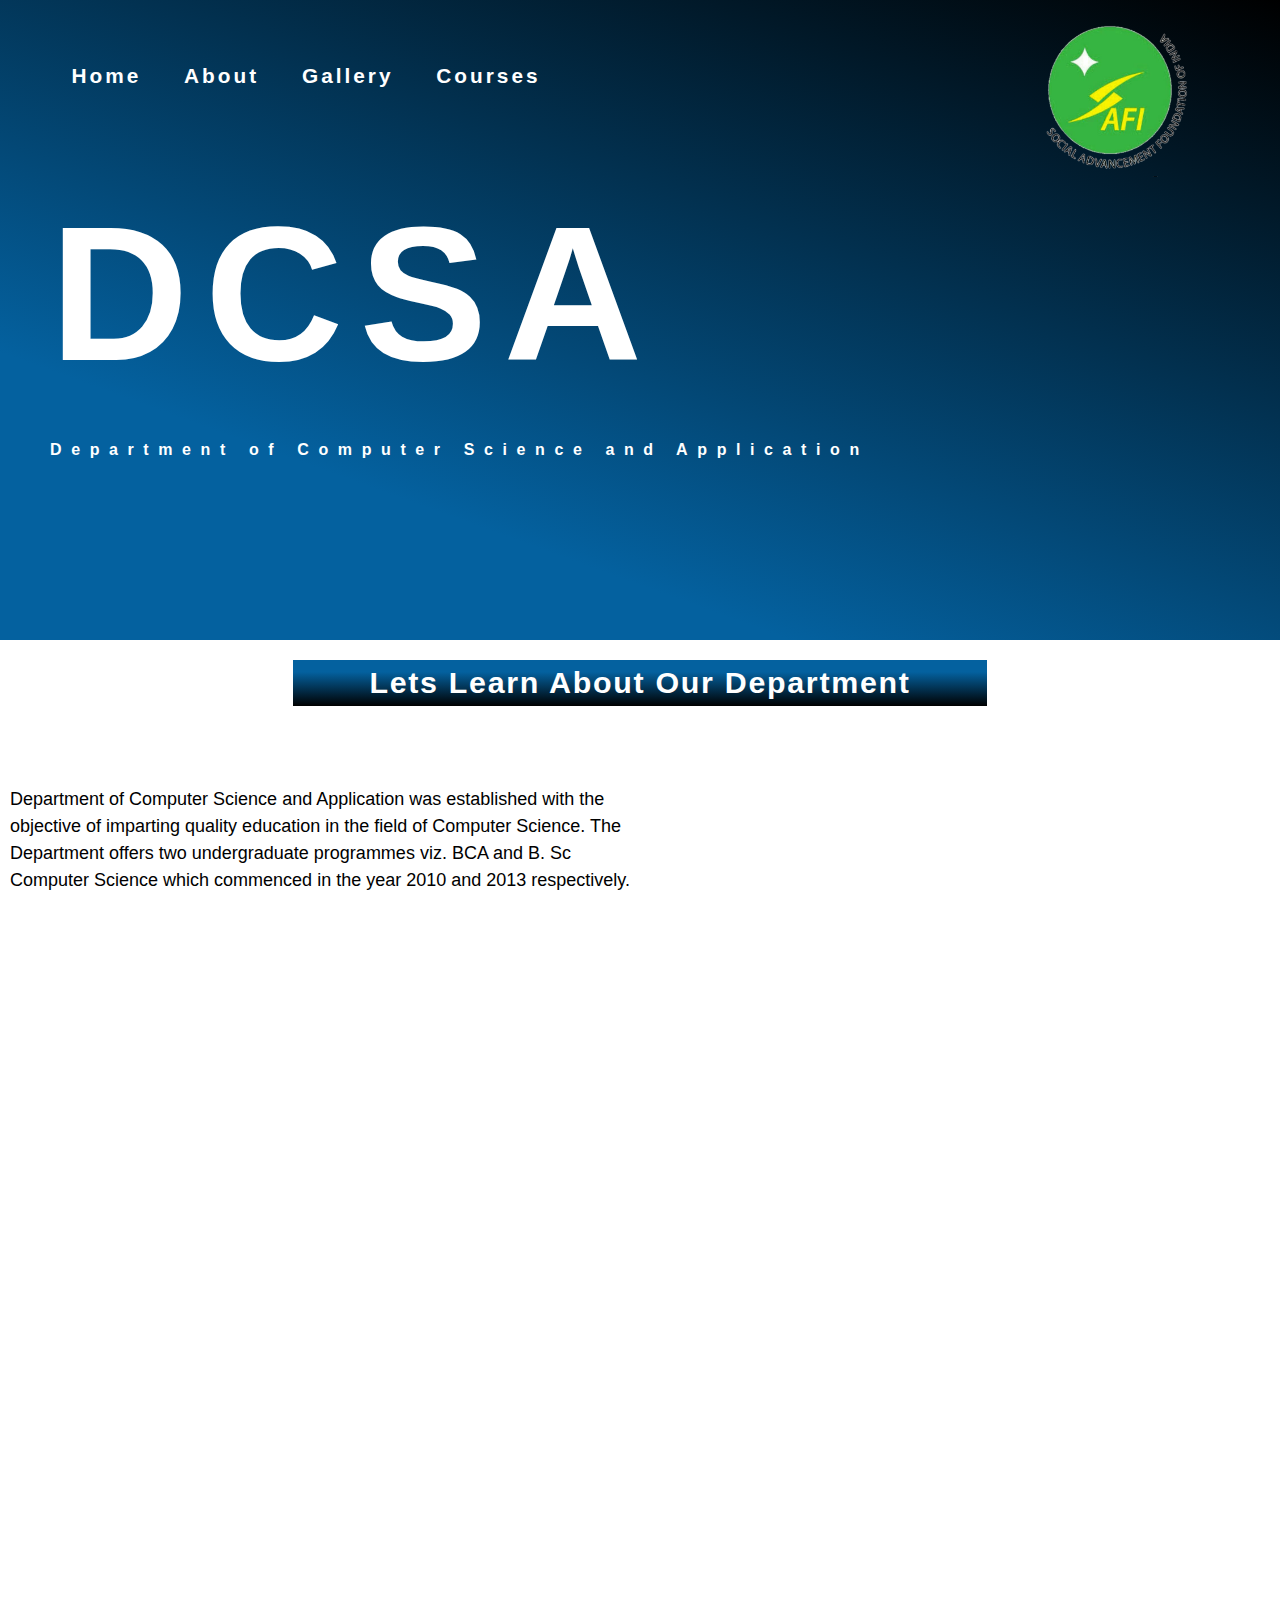
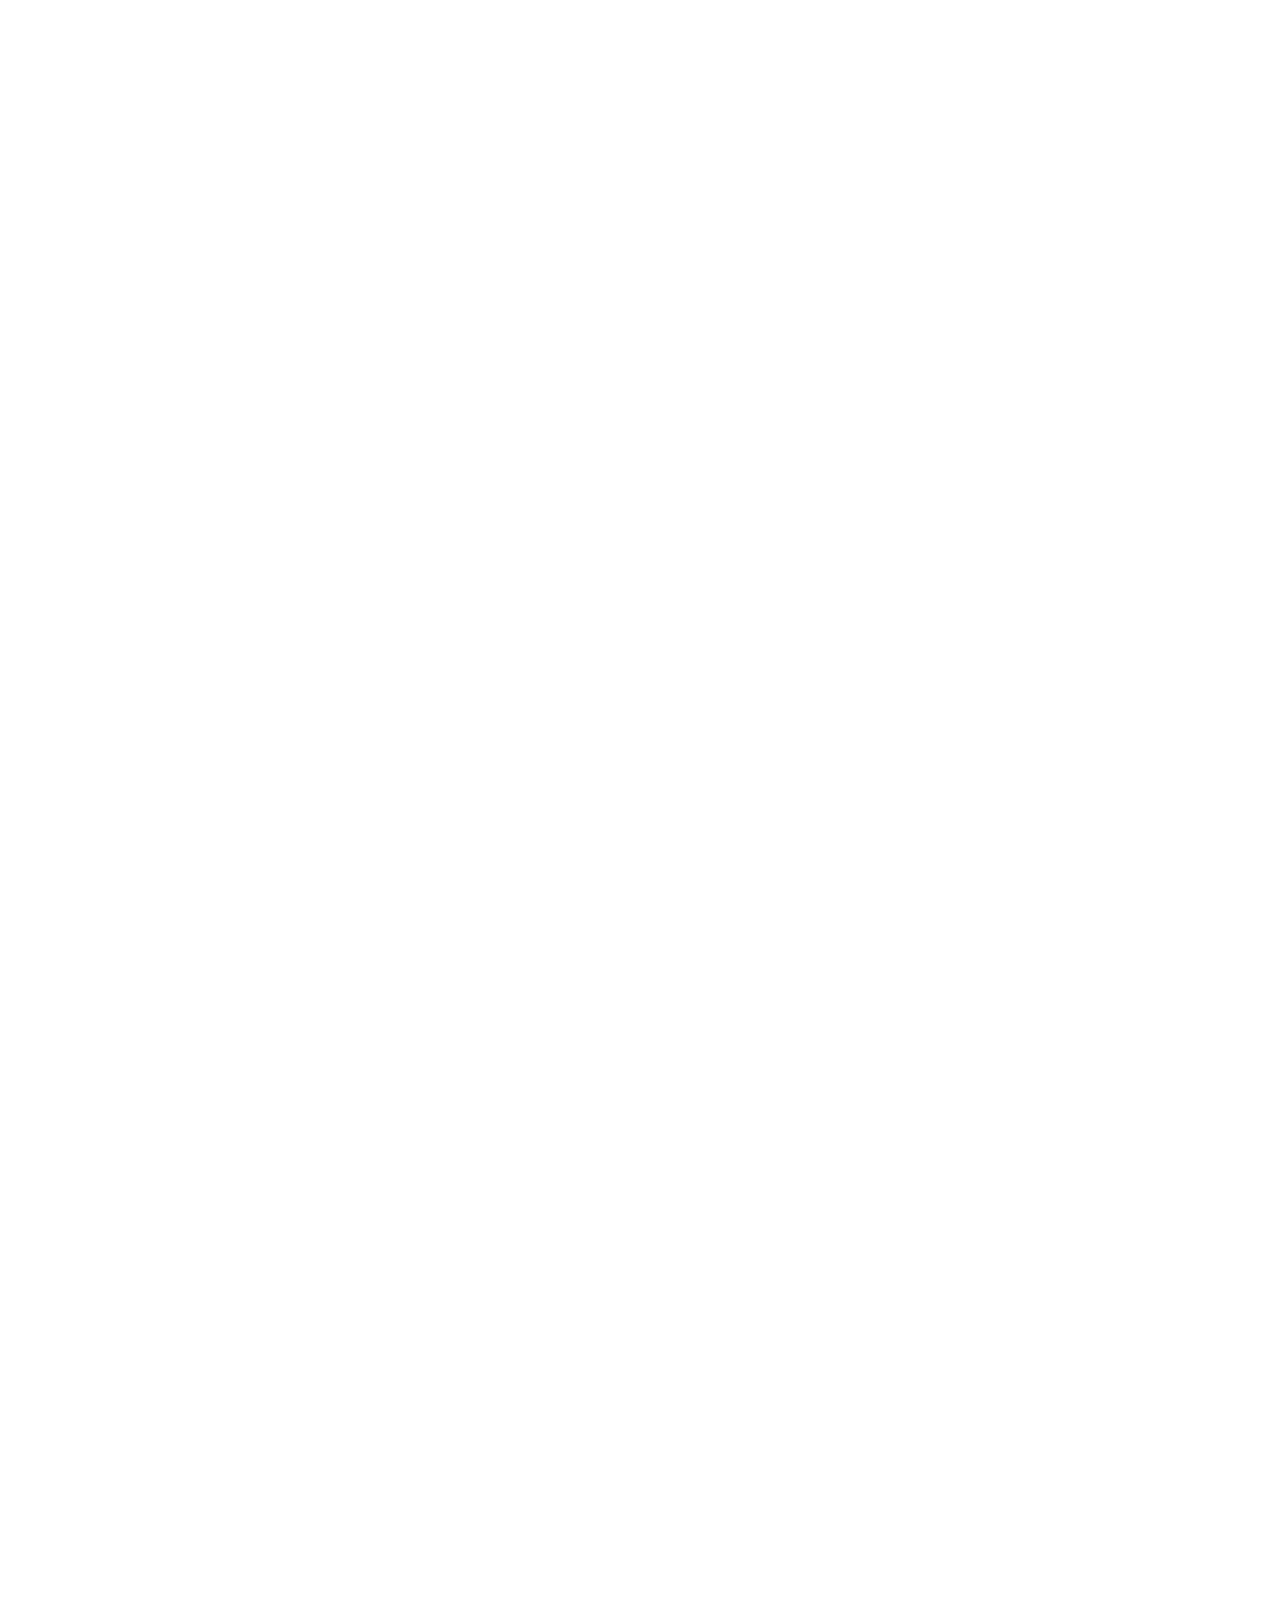
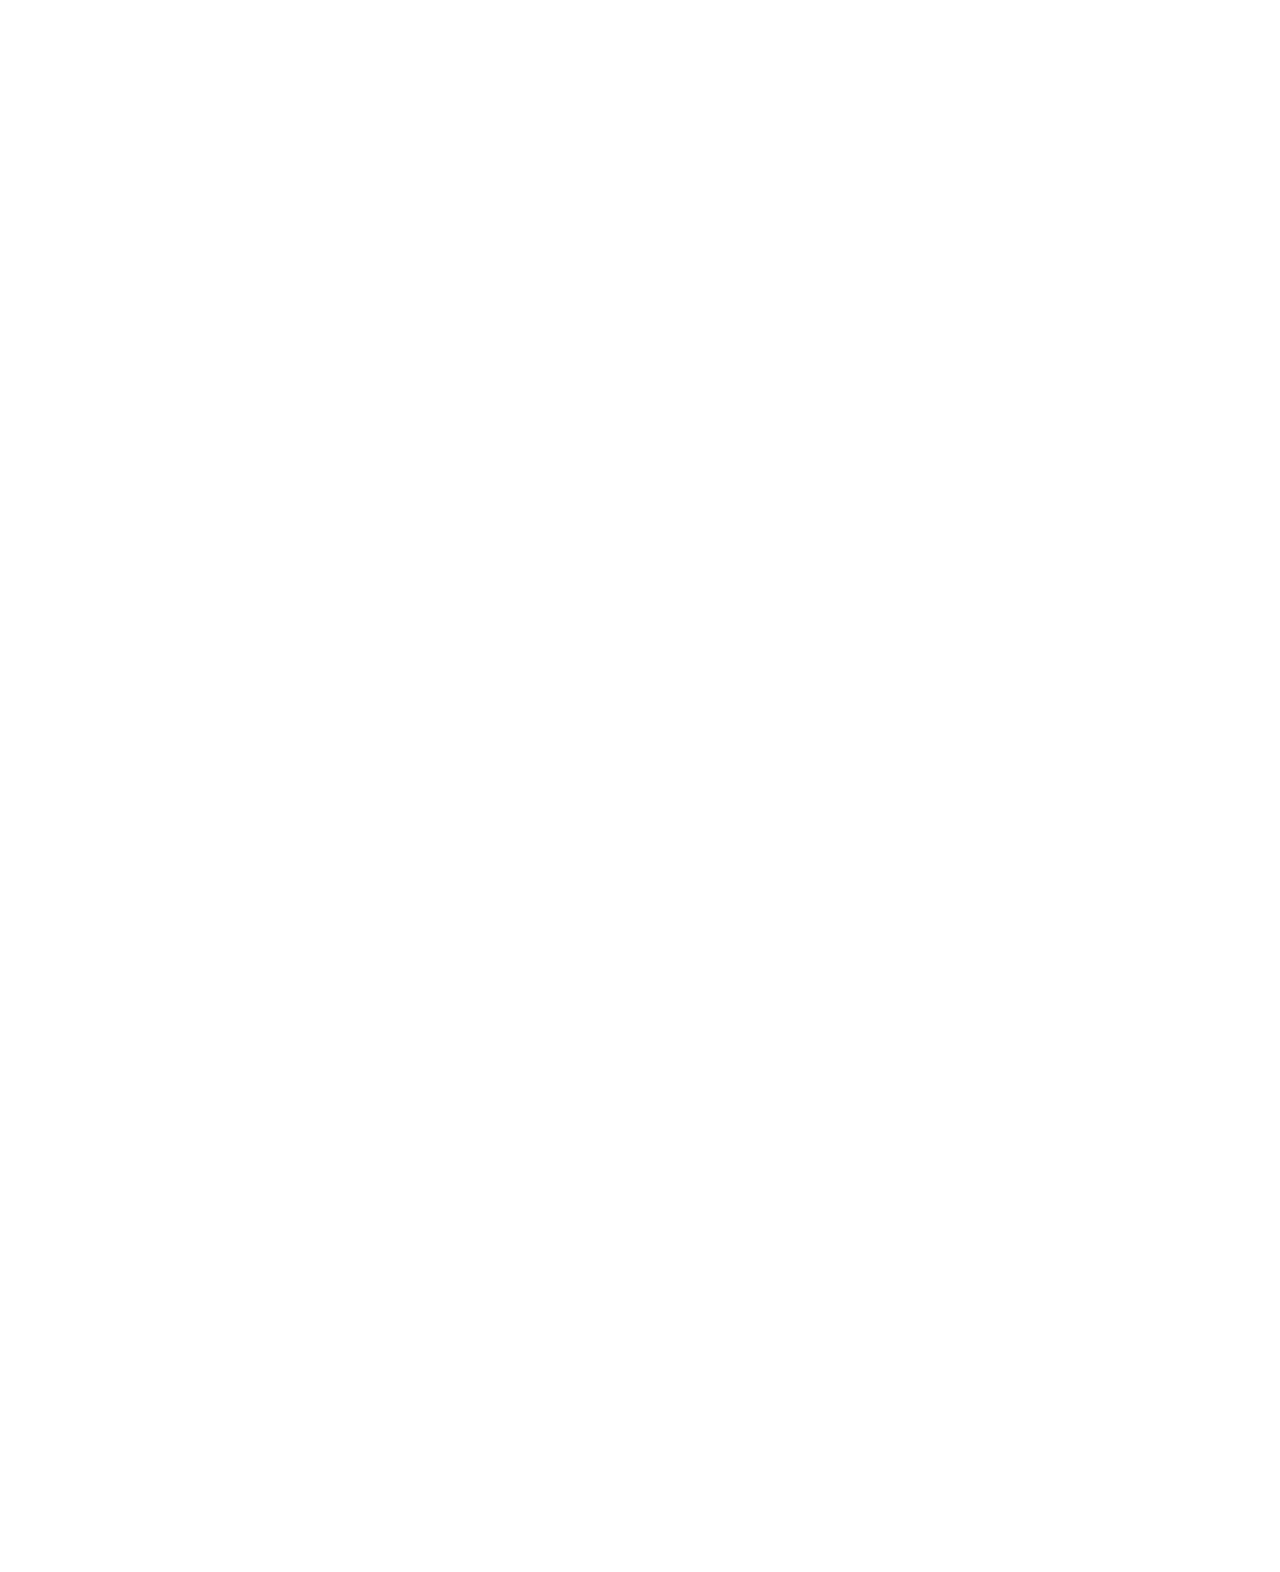
<file: index.html>
<!DOCTYPE html>
<html lang="en">
    <head>
        <meta charset="UTF-8">
        <meta http-equiv="X-UA-Compatible" content="IE=edge">
        <meta name="viewport" content="width=device-width, initial-scale=1.0">
        <title>DCSA</title>
    </head>
    <link rel="stylesheet" href="style.css">
    <link rel="preconnect" href="https://fonts.gstatic.com">
    <link href="https://fonts.googleapis.com/css2?family=Goblin+One&display=swap" rel="stylesheet">
    <link rel="stylesheet" href="jquery.flipster.css">
    <link rel="icon" href="Resources/safi.png" type="png">
   
    <body>
        <div class="page">
            <div class="first-view">

               <a href="https://sias.edu.in/index.php" > <img class="logo"  src="Resources/safi.png" alt=""></a>
                <div class="nav-menu">
                    <nav>
                    <ul class="nav-links">
                  <li><a class="navi" id="home" href="https://sias.edu.in/index.php">Home</a></li>
                  <li><a class="navi" id="about" href="#abt">About</a></li>
                  <li><a class="navi" id="gallery" href="#gal">Gallery</a></li>
                  <li><a class="navi" id="courses" href="./Courses.html">Courses</a></li>
                  
                    </ul>
                    
                </div>
                <div class="mob-view">
                    <div class="line-a"></div>
                    <div class="line-b"></div>
                    <div class="line-c"></div>
                

                </div>
            </nav>
                <h1 class="head-title">DCSA</h1>
                <p class="title-ref">Department of Computer Science and Application
            </div>
            <div class="sec-view">
                <div class="row">
                    <h2 class="about-head" id="abt">Lets Learn About Our Department</h2>
                    <div class="l-side">
                        <div class="text-parent">
                            <p class="para-1" > 
                              
                                Department of Computer Science and Application was established with the objective of 
                                imparting quality education in the field of Computer Science. The Department offers 
                                two undergraduate programmes viz. BCA and B. Sc Computer Science which commenced in 
                                the year 2010 and 2013 respectively.
                            </p>
                            <p class="para-2" >
                                To broaden the knowledge of the students in the emerging technologies,
                                 the department frequently conducts seminars and invited talks with the support of experienced resource persons 
                                 from the industry. Project work is a part of the curriculum. The department has to keep abreast of the new technologies and
                                  applications and keep the students updated. The department is well equipped.
                                  
                            </p>
                        </div>
                    </div>
                    <div class="r-side">
                        <div class="r-parent">
                        <div class="carousel">
                            <ul class="teachers"><b>
                                <li><img  id="d"  src="Resources/DIVYA MC.jpg"" alt=""><br>Divya M C<br>Assistant Professor</li>
                                <li><img width="250px" height="350px" id="b"  src=" Resources/Haneesh.jpg" alt=""><br>Haneesh K P<br>Assistant Professor</li>
                                <li><img id="c"src="Resources/arshadpt.jpg" alt=""><br>Arshad P T<br>Assistant Professor</li>
                                <li><img id="a"src="Resources/abdusamad.jpg" alt=""><br>Abdul Samad<br><p class="assist">( Head )</p>Assistant Professor</li>
                                <li> <img id="f" src="Resources/alka1.jpg" alt=""><br>Alka<br>Assistant Professor</li>
                                <li><img  id="g"  src="Resources/mansoor.jpg" alt=""><br>Mansoor<br>Assistant Professor</li>
                                <li> <img id="h" src="Resources/manjd.jpg" alt=""><br>Manju<br>Assistant Professor</li>
                         </b>
                         </div>
                         </div>




                    </div>
                </div>
            </div>
            <section class="gallery" id="gal" >
                <div class="container">
                    <div class="row">
                        <div class="gallery-filter">
                            <span class="filter-item active" data-filter="all">All</span>
                            <span class="filter-item" data-filter="posters">Posters</span>
                            <span class="filter-item" data-filter="events">Events</span>
                            
                        </div>
                    </div>
                    <div class="row">
               

                        <div class="gallery-item posters">
                            <div class="gallery-item-inner">
                                <img src="Resources/cs1.jpeg" alt="posters">
                            </div>
                        </div>
                     


                        <div class="gallery-item posters">
                            <div class="gallery-item-inner">
                                <img src="Resources/cs2.jpeg" alt="posters">
                            </div>
                        </div>
                    


                        <div class="gallery-item camera">
                            <div class="gallery-item-inner">
                                <img src="Resources/cs3.jpeg" alt="poster">
                            </div>
                        </div>

                      
                        <div class="gallery-item events">
                            <div class="gallery-item-inner">
                                <img src="Resources/cs4.jpeg" alt="events">
                            </div>
                        </div>

                     
                        <div class="gallery-item posters">
                            <div class="gallery-item-inner">
                                <img src="Resources/cs5.jpeg" alt="posters">
                            </div>
                        </div>

                     
                        <div class="gallery-item posters">
                            <div class="gallery-item-inner">
                                <img src="Resources/cs7.jpeg" alt="posters">
                            </div>
                        </div>
                        <div class="gallery-item posters">
                            <div class="gallery-item-inner">
                                <img src="Resources/cs8.jpeg" alt="posters">
                            </div>
                        </div> <div class="gallery-item events">
                            <div class="gallery-item-inner">
                                <img src="Resources/c1.jpg" alt="events">
                            </div>
                        </div> <div class="gallery-item events">
                            <div class="gallery-item-inner">
                                <img src="Resources/c2.jpg" alt="events">
                            </div>
                        </div> <div class="gallery-item events">
                            <div class="gallery-item-inner">
                                <img src="Resources/c17.jpg" alt="events">
                            </div>
                        </div> <div class="gallery-item events">
                            <div class="gallery-item-inner">
                                <img src="Resources/c4.jpg" alt="events">
                            </div>
                        </div>

                        <div class="gallery-item events">
                            <div class="gallery-item-inner">
                                <img src="Resources/c5.jpg" alt="events">
                            </div>
                        </div> <div class="gallery-item events">
                            <div class="gallery-item-inner">
                                <img src="Resources/c6.jpg" alt="events">
                            </div>
                        </div> <div class="gallery-item events">
                            <div class="gallery-item-inner">
                                <img src="Resources/c7.jpg" alt="events">
                            </div>
                        </div> <div class="gallery-item events">
                            <div class="gallery-item-inner">
                                <img src="Resources/c8.jpg" alt="events">
                            </div>
                        </div>
                        <div class="gallery-item events">
                            <div class="gallery-item-inner">
                                <img src="Resources/c9.jpg" alt="events">
                            </div>
                        </div> <div class="gallery-item events">
                            <div class="gallery-item-inner">
                                <img src="Resources/c10.jpg" alt="events">
                            </div>
                        </div> <div class="gallery-item events">
                            <div class="gallery-item-inner">
                                <img src="Resources/c11.jpg" alt="events">
                            </div>
                        </div> <div class="gallery-item events">
                            <div class="gallery-item-inner">
                                <img src="Resources/c12.jpg" alt="events">
                            </div>
                        </div>
                        <div class="gallery-item headphone">
                            <div class="gallery-item-inner">
                                <img src="Resources/c13.jpg" alt="events">
                            </div>
                        </div> <div class="gallery-item events">
                            <div class="gallery-item-inner">
                                <img src="Resources/c14.jpg" alt="events">
                            </div>
                        </div> <div class="gallery-item events">
                            <div class="gallery-item-inner">
                                <img src="Resources/c15.jpg" alt="events">
                            </div>
                        </div> <div class="gallery-item events">
                            <div class="gallery-item-inner">
                                <img src="Resources/c16.jpg" alt="events">
                            </div>
                        </div>
                    

                    </div>
                </div>
            </section>















            <footer>

                <div class="f-body">
                    <div class="box1">
                        <h4>Quick Links</h4>
                        <ul>
                            
                            <li><a href="https://sias.edu.in/ug.php">UG Courses</a></li>
                            <li><a href="https://sias.edu.in/pg.php">PG Courses</a></li>
                            <li><a href="https://sias.edu.in/admission.php">Admission</a></li>
                        
                            <li><a href="https://sias.edu.in/departments.php">Departments</a></li>
                            <li><a href="https://sias.edu.in/exam.php">Examinations</a></li>
                        </ul>

                </div>
                <div class="box2">
                    <h4> More Links</h4>
                        <ul>
                            <li><a href="http://safiindia.org/index.html" target="_blank">SAFI</a></li>
                            <li><a href="https://sias.edu.in/index.php">SIAS</a></li>
                            <li><a href="https://sias.edu.in/trustee.php">Management</a></li>
                            <li><a href="https://sias.edu.in/administration.php">Administration</a></li>
                            <li><a href="https://sias.edu.in/career.php">Career</a></li>
            
                        </ul>
                </div> 
                <!-- <div class="box4"> -->
                    <!-- <h4>Connect with us</h4> -->
                    <!-- <ul> -->
                        <!-- <li>Phone: +91 4832880000<br><br></li> -->
                        <!-- <li><a  href="https://play.google.com/store/apps/details?id=hari.app.siasapp">Download the app on playsore</a></li> -->
                    <!-- </ul> -->
                                              
                <!-- </div> -->
                

                <div class="box3">
                    <h4>Campus Activities</h4>
                         <ul>
            
                            <li><a href="https://campusnow.wordpress.com/" target="_blank">Campus Now</a></li>  	
                            <li><a href="https://sias.edu.in/clubs.php">Clubs and Forums</a></li>
                            <li><a href="https://sias.edu.in/union.php">College Union</a></li>
                            <li><a href="https://sias.edu.in/nss.php">National Service Scheme</a></li>
                            <li><a href="https://sias.edu.in/alumni.php">Alumni Association</a></li>
                         </ul>
                </div> 
            </div>


            </footer>
                    <div class="m-box">
                    </div>
                    
                    
                    
                    <div class="clock">
                        <h3 id="clock"></h3>
    
                    </div>
               
                <div class="copy">Copyrights © 2019 siasindia| Designed by <a href="https://www.instagram.com/techsias/" target="_blank" id="sias"><u> TECHSIAS</u> </a></div>
            
            
            
            </footer>









            







        </div>
        <script src="nav.js"></script>
        <script src="https://code.jquery.com/jquery-3.6.0.min.js"></script>
      <script src="jquery-flipster.js"></script>
      <script>$('.carousel').flipster(
         {
         style:'carousel',
         spacing: 0.2,
         });
      </script>
      <script src="gallery.js"></script>

      
    </body>
</html>
</file>
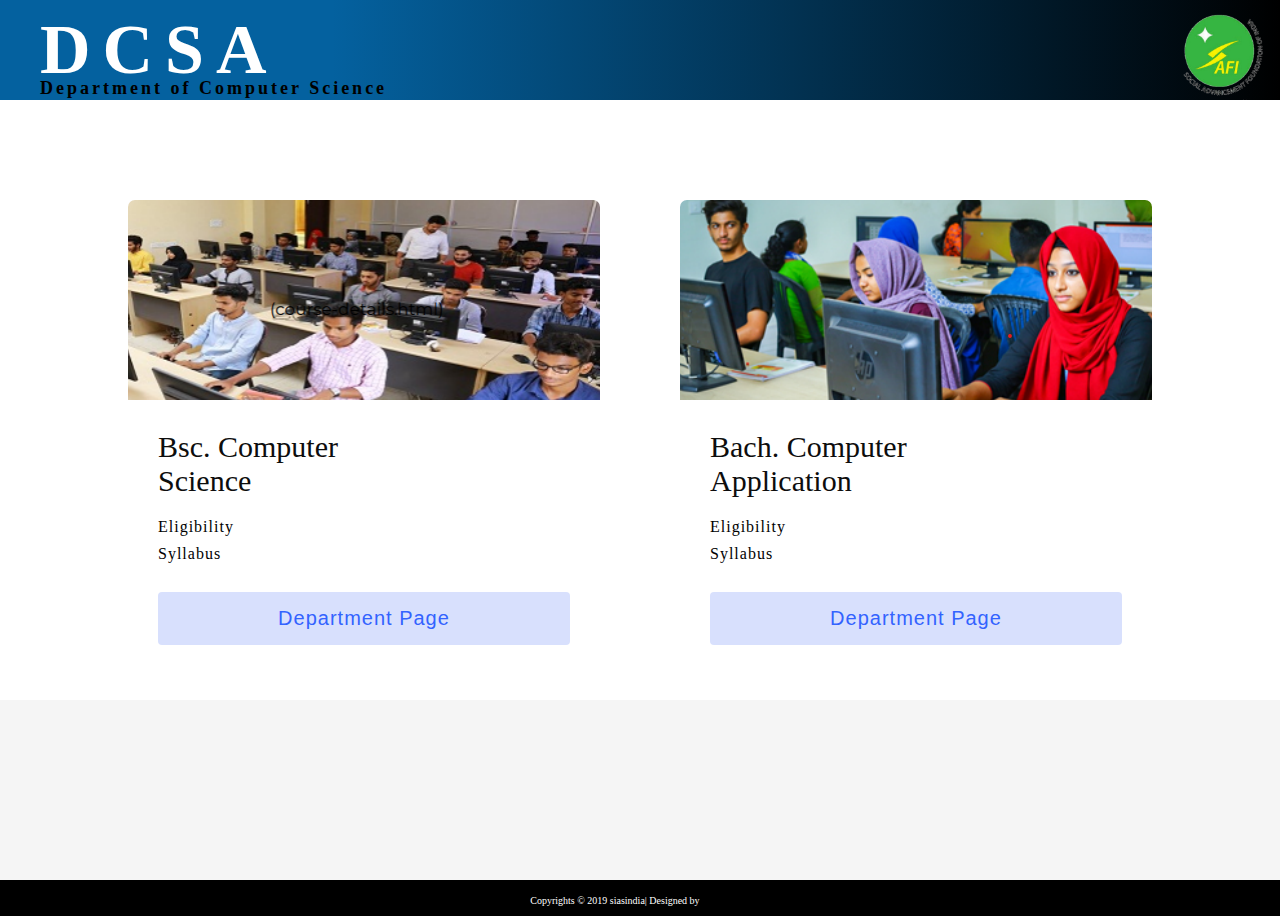
<file: Courses.html>
<!DOCTYPE html>
<html lang="en">
<head>
    <meta charset="UTF-8">
    <meta http-equiv="X-UA-Compatible" content="IE=edge">
    <meta name="viewport" content="width=device-width, initial-scale=1.0">
    <!-- <link rel="stylesheet" href="css/bootstrap.css"> -->
    <link rel="stylesheet" href="courses.css">
    <link rel="icon" href="Resources/safi.png" type="png">
    <title>DCSA Courses</title>

</head>
<body>
   <div class="parent">
       <div class="head">
           <h1 class="title">DCSA</h1>
           <p class="para">Department of Computer Science</p>
        <a href="https://sias.edu.in/index.php"><img class="logo" src="Resources/safi.png" alt=""></a>
        </div>
       <div class="inner-file">



        <div class="grid">
            <div class="grid-item">
              <div class="card">
                <img class="card-img" src="Resources/cs.png" alt="Bsc. Computer Science" />
                <div class="card-content">
                  <h1 class="card-header">Bsc. Computer<br> Science</h1>
                  <p class="card-text">
                   <a href="https://sias.edu.in/downloads/depts/cs.pdf">Eligibility</a><br>
                   <a href="https://sias.edu.in/downloads/syllabus/B.Sc%20CS%20Modified%20Syllabus%202019.pdf"> Syllabus</a> <br>
                
                  </p>
                  <button onclick="window.location.href='./index.html';"  class="card-btn">Department Page </button>
                </div>
              </div>
            </div>
           
            <div class="grid-item">
              <div class="card">
                <img class="card-img" src="Resources/bca.png" alt="Bca" />
                <div class="card-content">
                  <h1 class="card-header">Bach. Computer<br> Application</h1>
                  <p class="card-text">
                    <a href="https://sias.edu.in/downloads/depts/cs.pdf">Eligibility</a><br>
                   <a href="https://sias.edu.in/downloads/syllabus/BCA%20Modified%20Syllabus%202019.pdf">Syllabus</a> <br>
                  </p>
                  <button onclick="window.location.href='./index.html';" class="card-btn">Department Page </button>
                </div>
              </div>
            </div>
          </div>






       </div>
       <div class="foot">
        <div class="copy">Copyrights © 2019 siasindia| Designed by <a href="https://www.instagram.com/techsias/" target="_blank" id="sias"><u class="name"> TECHSIAS</u> </a></div>
       </div>

   </div>
</body>
</html>
</file>
<file: style.css>
*{
    margin: 0;
    padding: 0;
	box-sizing: border-box;
}

@import url('https://fonts.googleapis.com/css2?family=Goblin+One&display=swap');
html,body{
    width: 100%;
    height: 100%;
    margin: 0;
    padding: 0;
    overflow-x: hidden;
    overflow-y: initial;

}


body{
    line-height: 1.5;
	font-family: sans-serif;
}




.page{
 width: 100vw;
}

.first-view{
    height: 40rem;
    width: 100%;
       background-image: linear-gradient(200deg, #000000 0%, #04619f 74%);
       position:relative ;
   }

.logo{position: absolute;
    right: 5rem;
    top: 0px;
    width: 10rem;
    transition: all 2s;
}





.sec-view{
    width: 100%;
    height: 30rem;
    background-color:rgb(255, 255, 255);
}
.l-side{top: -2.5rem;
    position: relative;
    background-color: rgb(255, 255, 255);
    height: 50vh;
    width: 50%;
    float: left;
}
.r-side{top: -2.5rem;
    background-color: rgb(255, 255, 255);
    height: 35rem;
    width: 50%;
    float: right;
    position: relative;
    overflow: hidden;
    
    
}

.r-parent{position: relative;
    top: 7rem;
   
    overflow: visible;
}





.head-title{position: relative;
    top: 150px;
    left: 50px;
    color: white;
    font-size: 14rem;
    letter-spacing: 1rem;
    transition: font-size 3s ease-in-out;
  
}

.title-ref{
    position: relative;
    top:150px;
    left: 50px;
    letter-spacing: .6rem;
    font-weight: 900;
    color: white;
    transition: letter-spacing 3s ease-in-out;
    
}

.navi{position: absolute;
    text-decoration: none;
    color: white;
    transition: font-size .3s;
    
}

.nav-links{position: absolute;
    left: 0px;
    display: flex;
    width: 30%;
    justify-content: space-around;
}

.nav-links a{position: relative;
   left: 50px;
   top: 50px;
    letter-spacing: 3px;
    font-weight: bold;
}

.nav-links li{
    list-style: none;
}


.navi:hover{
    font-size: 2rem;
    text-decoration: underline;
    

}
.nav-menu{
    font-size: 1.8rem;
    display: flex;
    justify-content: space-around;
    align-items: center;
}





.text-parent{
    padding: 0;
    margin: 10px 10px;
}
.about-head
{
    position: relative;
    text-align: center;
    width: 55%;
    top: 50px;
    color: rgb(255, 255, 255);
    letter-spacing: 1.7px;
    z-index: 10;
    left: 50%;
    transform: translate(-50%);
    font-size: 1.9rem;
    border: 5px solid #ffffff;
    background-image: linear-gradient(0deg, #000000 0%, #04619f 74%);
   
}
.para-1{position: relative;
    top: 120px;
    font-size: 20px;
    font-weight: 500;
    z-index: 1;
}
.para-2{
    position: relative;
    font-size: 20px;
    top: 120px;
    font-weight: 500;
}


.r-side .carousel{
    overflow: visible;
    width: 50%;
}
.carousel img{
    border-radius: 10px;
    
    -webkit-box-reflect: below 20px linear-gradient(rgba(255,255,255, 0), rgba(255,255,255, .2));
}

#a{
    width: 150px;
    height: 200px;
    
}
#b{
    width: 150px;
    height: 200px;
}
#c{
    width: 150px;
    height: 200px;
}
#d{
    width: 150px;
    height: 200px;
}
#e{
    width: 150px;
    height: 200px;
}
#f{
    width: 150px;
    height: 200px;
}
#g{
    width: 150px;
    height: 200px;
}
#h{
    width: 150px;
    height: 200px;
}
#i{
    width: 150px;
    height: 200px;
}
#j{
    width: 150px;
    height: 200px;
}
#k{
    width: 150px;
    height: 200px;
}


.mob-view{
    display: none;
}

.mob-view div{
    top: 10px;
    right: 0px;
    position: relative;
    width: 25px;
    height: 3px;
    background-color: white;
    margin: 5px ;
   
}




.logo:hover{
    width: 12rem;
}


















footer{
    background-image: linear-gradient(4deg, #000000 0%, #04619f 74%);
    width: 100%;
    padding-top: 1rem;
    height: 13rem;
    display: flex;
    flex-direction: column;
   
}
.f-body{
    position: relative;
    display: flex;
  justify-content: center;
}

.box1{position:relative;
 
    left: 0 rem;
    height: 200px;
    width: 10rem;
   
    text-align: center;
    font-size: 1rem;
  
    top: 0px;
 
   

}

.box1 li:hover{
    font-size: 1.2rem;

}

.box2{position: relative;

    left: 0 rem;
    height: 200px;
    width: 10rem;
  
    text-align: center;
    font-size: 1rem;

    top: 0px;


}
.box2 li:hover{
    font-size: 1.2rem;

}

.box4{

    left: 0 rem;
    height: 200px;
    width: 15rem;
    
    text-align: center;
    font-size: 1rem;

    top: 0px;
  

}
.box4 li:hover{
    font-size: 1.2rem;

}

.box3{
    left: 0 rem;
    height: 200px;
    width: 15rem;
 
    text-align: center;
    font-size: 1rem;

    top: 0px;

  

}
.box3 li:hover{
    font-size: 1.2rem;

}





ul{
    list-style: none;
    padding: 0;
    margin: 10px 0 20px;
    color: white;
}
li{
    text-decoration: none;
    color: white;
}
h3{
    color: #fff;
    float: right;
    margin-top: 1rem;
    font-size: 2em; 
}
a{
    text-decoration: none;
    color: white;
}
h4{
    padding-top: 15px;
    color: wheat;
}
.copy{
    background-color: black;
    color: white;
    width: 100%;
    text-align: center;
    padding-top: 1.5rem;
    padding-bottom: 1rem;
    
}
.phone{
    font-size: 18px;
}
#sias{
    color: rgb(235, 196, 124);
}





@media screen and (min-width:1650px) {
  .f-body{
      justify-content: center;
  }
    
}

@media screen and (min-width:1350px) {
   
      .f-body{
          justify-content: center;
      }
  }














@media screen and (min-width:1250px) {
    .nav-menu{
        font-size: 1.3rem;
    }
    .head-title{
        font-size: 12rem;
    }
    .para-1{
        font-size: 18px;
    }
    .para-2{
        font-size: 18px;
    }
    .about-head{
        top: 15px;
    }

    .nav-links{
        width: 40%;
    }
    .r-parent{
        left: 10rem;
    }
    .f-body li{
        
        justify-content: center;
        font-size: 1rem;
    }






    
}


@media screen and (max-width:1253px) {
    .nav-menu{
        font-size: 1.3rem;
    }
    .head-title{
        font-size: 9rem;
    }
    .para-1{
        font-size: 18px;
    }
    .para-2{
        font-size: 18px;
    }
    .about-head{
        top: 15px;
    }
    .first-view{
        height: 30rem;
    }

    .nav-links{
        width: 50%;
    }
    .r-parent{
        left: 10rem;
    }
    .f-body li{
        
        justify-content: center;
        font-size: .8rem;
    }
      .f-body li:hover{
          font-size: .9rem;
    
      }
    
}
.assist{
    font-size: 10px;
    z-index: 1;
  
}
.carousel{
    text-align: center;
  
}

.teachers li{
    color: black;
}


@media screen and (max-width:1050px) {
    .head-title{
        font-size: 10rem;
        letter-spacing: 4rem;
    }
    .title-ref{
        font-size: 20px;
        letter-spacing: .8rem;
        font-weight: 700;

    }
    .first-view{
        height: 30rem;
    }
    .para-1,.para-2{
        font-size: 18px;
        font-weight: 600rem;
    }
 
    .about-head{
        top: 20px;
    }
    .nav-links{
        width: 55%;
    }
   .sec-view{
       height: 30rem;
   }

   .f-body li{
        
    justify-content: center;
    font-size: .8rem;
}
  .f-body li:hover{
      font-size: .9rem;

  }

}




@media screen and (max-width:1105px) {
    .head-title{
        font-size: 6rem;
        letter-spacing: 1rem;
    }
    .title-ref{
        font-size: 20px;
        letter-spacing: .5rem;
        font-weight: 700;

    }
    .first-view{
        height: 25rem;
    }
    .para-1,.para-2{
        font-size: 18px;
        font-weight: 600rem;
    }
 
    .about-head{
        top: 20px;
    }

    .logo{
        right: 3rem;
        width: 8rem;
        transition: all 2s ease;
    }
    
.logo:hover{
    width: 9rem;
}


   
}
@media screen and (max-width:987px) {
    .about-head{
        font-size: 1.9rem;
        width: 65%;
        top: 15px;
        -webkit-box-reflect: below 10px linear-gradient(rgba(255,255,255, 0), rgba(255,255,255, 0));;
    }
    .first-view{
        height: 25rem;
    }
       .head-title{
        font-size: 6rem;
    }

    .title-ref{
        font-size:.9rem;
        letter-spacing: .4rem;
    }
    .sec-view{
        height: 30rem;
    }

    .r-side{
        height: 35rem;
    }
    .box3{
        width: 10rem;
        left: 10px;
    }
    .f-body li{
        
        justify-content: center;
        font-size: .7rem;
    }
      .f-body li:hover{
          font-size: .8rem;
    
      }
      footer{
          height: 15rem;
      }


}



 
@media screen and (max-width:907px) {
    .about-head{
        font-size: 1.9rem;
        width: 65%;
        top: 15px;
        -webkit-box-reflect: below 10px linear-gradient(rgba(255,255,255, 0), rgba(255,255,255, 0));;
    }
    .first-view{
        height: 25rem;
    }
       .head-title{
        font-size: 6rem;
    }

    .title-ref{
        font-size:.9rem;
        letter-spacing: .4rem;
    }
    .sec-view{
        height: 25rem;
    }
  
    .l-side{
        height: 20rem;
    }
    .r-side{
        top: -2rem;
        height: 20rem;
    }
    .para-1, .para-2{
        top: 4rem;
        font-weight: 600;
        font-size: .84rem;
    }
    .para-2{
        top: 80px;
    }

    #a{
        width: 100px;
        height: 150px;
        
    }
    #b{
        width: 100px;
        height: 150px;
    }
    #c{
        width: 100px;
        height: 150px;
    }
    #d{
        width: 100px;
        height: 150px;
    }
    #e{
        width: 100px;
        height: 150px;
    }
    #f{
        width: 100px;
        height: 150px;
    }
    #g{
        width: 100px;
        height: 150px;
    }
    #h{
        width: 100px;
        height: 150px;
    }
    #i{
        width: 100px;
        height: 150px;
    }
    #j{
        width: 100px;
        height: 150px;
    }
    #k{
        width: 100px;
        height: 150px;
    }
    .r-parent{
        top: 5rem;
    }
    .nav-links{
        width: 60%;
        font-size: 1.2rem;
    }

    .logo{
        right: 2rem;
    }
   
    



}


   @media screen and (max-width:797px) {
    .about-head{
        font-size: 1.8rem;
        width: 60%;
    }
    .first-view{
        height: 15rem;
    }
  
       .head-title{
           top: 5rem;
        font-size: 4rem;
        letter-spacing: 2rem;
    }

    .title-ref
    {
        top: 5rem;
        font-size:.9rem;
        letter-spacing: .3rem;
    }


    .para-2{
        top:80px
    }
    .nav-links{
        width: 65%;
    }
    .r-parent{
        left: 6rem;
    }



    .nav-links{position: absolute;
        left: 0px;
        height:80vh;
        top:4vh;
        left: -5%;
        background-color: #002a46;
        z-index: 100;
        display: flex;
        flex-direction: column;
        
        width: 50%;
        transform: translateX(-100%);
        transition: transform 0.5s ease-in ;
        border: #ffffff 10px solid;

    }
    #about{
            }
    .nav-links li{
        opacity: 0;
    }
    .mob-view{position: absolute;
        right: 20px;
        display: block;
        cursor: pointer;
    }

    .logo{
        right: 1rem;
        top: 2.5rem;
        width: 5.6rem;
    }
    
.logo:hover{
    width: 6rem;
}

    
    
       
   }



   @media screen and (max-width:707px) {
    .about-head{
        font-size: 1.8rem;
        width: 60%;
    }
    .first-view{
        height: 15rem;
    }
    .head-title{
        font-size: 4rem;
       
    }

   

    .title-ref
    {
        font-size:1rem;
        letter-spacing: .2rem;
    }


    .para-2{
        top:70px
    }


       
   }



   .nav-active{
    transform: translateX(0%);

}

@keyframes navLinkFade{

 
    from{
    opacity: 0;
    transform: translateX(-120%);
}
    to{

        opacity: 1;
        transform: translateX(0px);
    }

}

.anime .line1{
    transform: rotate(-45deg) translate(-5px,6px);
}
.anime .line2{

   opacity: 0;
}
.anime .line3{
    transform: rotate(45deg) translate(-5px,-6px);
}
    






   @media screen and ( max-width:700px) {
    .about-head{
        font-size: 1.6rem;
        width: 60%;
    }
    .first-view{
        height: 15rem;
    }
    .head-title{
        font-size: 4rem;
        letter-spacing: 1rem;
    }

    .teachers li{
        font-size: 12px;
    }
    

    .title-ref
    {
        font-size:1rem;
        letter-spacing: .1rem;
    }


    .para-2{
        top:70px
    }
    .carousel{
        font-size: 14px;
    }
    .r-parent{
        left: 3rem;
    }
    .f-body{
        justify-content: center;
        font-size: 0.6rem;
    }


       
   }

   @media screen and (max-width:535px) {
       .para-1, .para-2{

        font-size: 9px;
       }
       
    .head-title{
        letter-spacing: 1rem;
    }
    
    .carousel{
        font-size: 10px;
    }
    .first-view{
        height: 13rem;
    }
       
   }

   @media screen and (max-width:485px) {
    .para-1, .para-2{

     font-size: 9px;
    }
    .about-head{
     font-size: 1rem;
     width: 60%;
 }
 .head-title{
     font-size: 60px;
     
 }
 .title-ref{
     font-size: 15px;
     letter-spacing: 0;
 }
 .logo{
     width: 4.5rem;
 }
 
.logo:hover{
    width: 5rem;
}



    
}


@media screen and (max-width:400px) {
    .para-1, .para-2{

     font-size: 9px;
    }
    .about-head{
     font-size: 1rem;
     width: 60%;
 }
 .head-title{
     font-size: 60px;
     
 }
 .title-ref{
     font-size: 11.5px;
 
 }


    
}

@media screen and (max-width:350px) {
    .para-1, .para-2{

     font-size: 9px;
    }
    .about-head{
     font-size: 1rem;
     width: 60%;
 }
 .head-title{
    left: 30px; 
    top: 60px;
     font-size: 40px;
     
 }
 .title-ref{
    left: 30px; 
    top: 60px;
     font-size: 10px;
 
 }

    
}





.container{

	max-width: 1170px;
	margin:auto;
}
.row{
	display: flex;
	flex-wrap: wrap;
}
img{
	max-width: 100%;
	vertical-align: middle;
}
/*.gallery*/
.gallery{
	width: 100%;
	display: block;
	min-height: 100vh;
	background-color: #ffffff;
	padding: 100px 0;
}
.gallery .gallery-filter{
	padding: 0 15px;
	width: 100%;
	text-align: center;
	margin-bottom: 20px;
}
.gallery .gallery-filter .filter-item{
	color: #000000;
	font-size: 2rem;
	text-transform: uppercase;
	display: inline-block;
	margin:0 10px;
	cursor: pointer;
	border-bottom: 2px solid transparent;
	line-height: 1.2;
	transition: all 0.3s ease;
}
.gallery .gallery-filter .filter-item.active{
	color: #ff9800;
	border-color : #ff9800;
}
.gallery .gallery-item{
	width: calc(100% / 3);
	padding: 15px;
}
.gallery .gallery-item-inner img{
	width: 100%;
}
.gallery .gallery-item.show{
	animation: fadeIn 1s ease-in;
}




@keyframes fadeIn{
	0%{
		opacity: 0;
	}
	100%{
		opacity: 1;
	}
}
.gallery .gallery-item.hide{
	display: none;
}

/*responsive*/
@media(max-width: 991px){
	.gallery .gallery-item{
		width: 50%;
	}
}
@media(max-width: 767px){
    .gallery .gallery-item{
		width: 50%;
        justify-content: center;
	}	
	.gallery .gallery-filter .filter-item{
		margin-bottom: 10px;
	}
}
</file>
<file: courses.css>
@import url("https://fonts.googleapis.com/css?family=Poppins&display=swap");
*{
    margin: 0;
    padding: 0;
   
}


.parent{position: absolute;
    width: 100%;
    height: 100%;
    background: whitesmoke;

    
}

.head{
    position:relative;
    width: 100%;
    height: 10rem;
    overflow-y: hidden;
    overflow-x: hidden;
        background-image: linear-gradient(270deg, #000000 0%, #04619f 74%);
}

.title{
    position:relative;
    font-size: 8rem;
    letter-spacing: 1.2rem;
    left: 4rem;
    top: 1rem;
    color: white;
}
.logo{
    position: absolute;
    top: 0;
    width: 9rem;
    right: 1rem;

}

.para{
    position: relative;
    font-size: 1.8rem;
    left: 4rem;
    top: 1rem;
    letter-spacing: .3rem;
    font-weight: 600;
    z-index: 1;



}

.inner-file{
    position: relative;
   
    height: 60rem;
    top: 0rem;
    background-color: #ffffff;

}
html {
    box-sizing: border-box;
    font-size: 62.5%;
  }
  
  body {
    background-color: rgb(255, 255, 255);
    
    display: flex;
    justify-content: center;
    align-items: center;
    min-height: 100vh;
  }
  
  .grid {
      position: relative;
      top: 10rem;
      left: 50%;
      transform: translate(-50%);
    display: grid;
    width: 80%;
    grid-gap: 8rem;
    grid-template-columns: repeat(auto-fit, minmax(30rem, 1fr));
    align-items: start;
  }
 

  
  .grid-item {
    background-color: #fff;
    border-radius: 0.7rem;
    overflow: hidden;
    box-shadow: 0 3rem 6rem rgba(255, 255, 255, 0.1);
    cursor: pointer;
    transition: 0.2s;
  }
  
  .grid-item:hover {
    transform: translateY(-0.5%);
    box-shadow: 0 4rem 8rem rgba(0, 0, 0, 0.5);
  }
  
  .card-img {
    display: block;
    width: 100%;
    height: 20rem;
    object-fit: cover;
  }
  
  .card-content {
    padding: 3rem;
  }
  
  .card-header {
    font-size: 3rem;
    font-weight: 500;
    color: #0d0d0d;
    margin-bottom: 1.5rem;
  }
  
  .card-text {
    font-size: 1.6rem;
    letter-spacing: 0.1rem;
    line-height: 1.7;
    color: #3d3d3d;
    margin-bottom: 2.5rem;
  }
  
  .card-btn {
    display: block;
    width: 100%;
    padding: 1.5rem;
    font-size: 2rem;
    text-align: center;
    color: #3363ff;
    background-color: #d8e0fd;
    border: none;
    border-radius: 0.4rem;
    transition: 0.2s;
    cursor: pointer;
    letter-spacing: 0.1rem;
  }
  
  .card-btn span {
    margin-left: 1rem;
    transition: 0.2s;
  }
  
  .card-btn:hover,
  .card-btn:active {
    background-color: #c2cffc;
  }
  
  .card-btn:hover span,
  .card-btn:active span {
    margin-left: 1.5rem;
  }
  

  a{
      text-decoration: none;
      color: black;
  }



.foot{
    background-color: #000000;
    width: 100%;
    height: 2rem;

}

@media screen and (max-width:856px) {
    .inner-file{
        height: 120rem;
    }
    

    .title{
      font-size: 8rem;
      top: -.05rem;
    }
    .para{
      top: -1.5rem;
    }

    
}
@media screen and (max-width:500px) {
 

  .title{
    font-size: 8rem;
    top: -.05rem;
  }
  .para{
    top: -1.5rem;
    letter-spacing: 4px;
    font-size: 1.2rem;
  }

  
}






@media screen and (max-width:420px) {
    .title{
        left: 1rem;
        font-size: 4rem;
        top: 3rem;
    }
    .para{
        left: 1rem;
        font-size: 1.6rem;
        letter-spacing: 0;
        top: 2.5rem;
    }
    
}

.copy{
    background-color: black;
    color: white;
    width: 100%;
    text-align: center;
    padding-top: 1.5rem;
    padding-bottom: 1rem;
    
}

@media screen and (min-width:854px) {.foot{
    bottom: 0;
    position: absolute;

}
.title{
  font-size: 7rem;
}
.para{
  top: -0.2rem;
}
    
}
</file>
